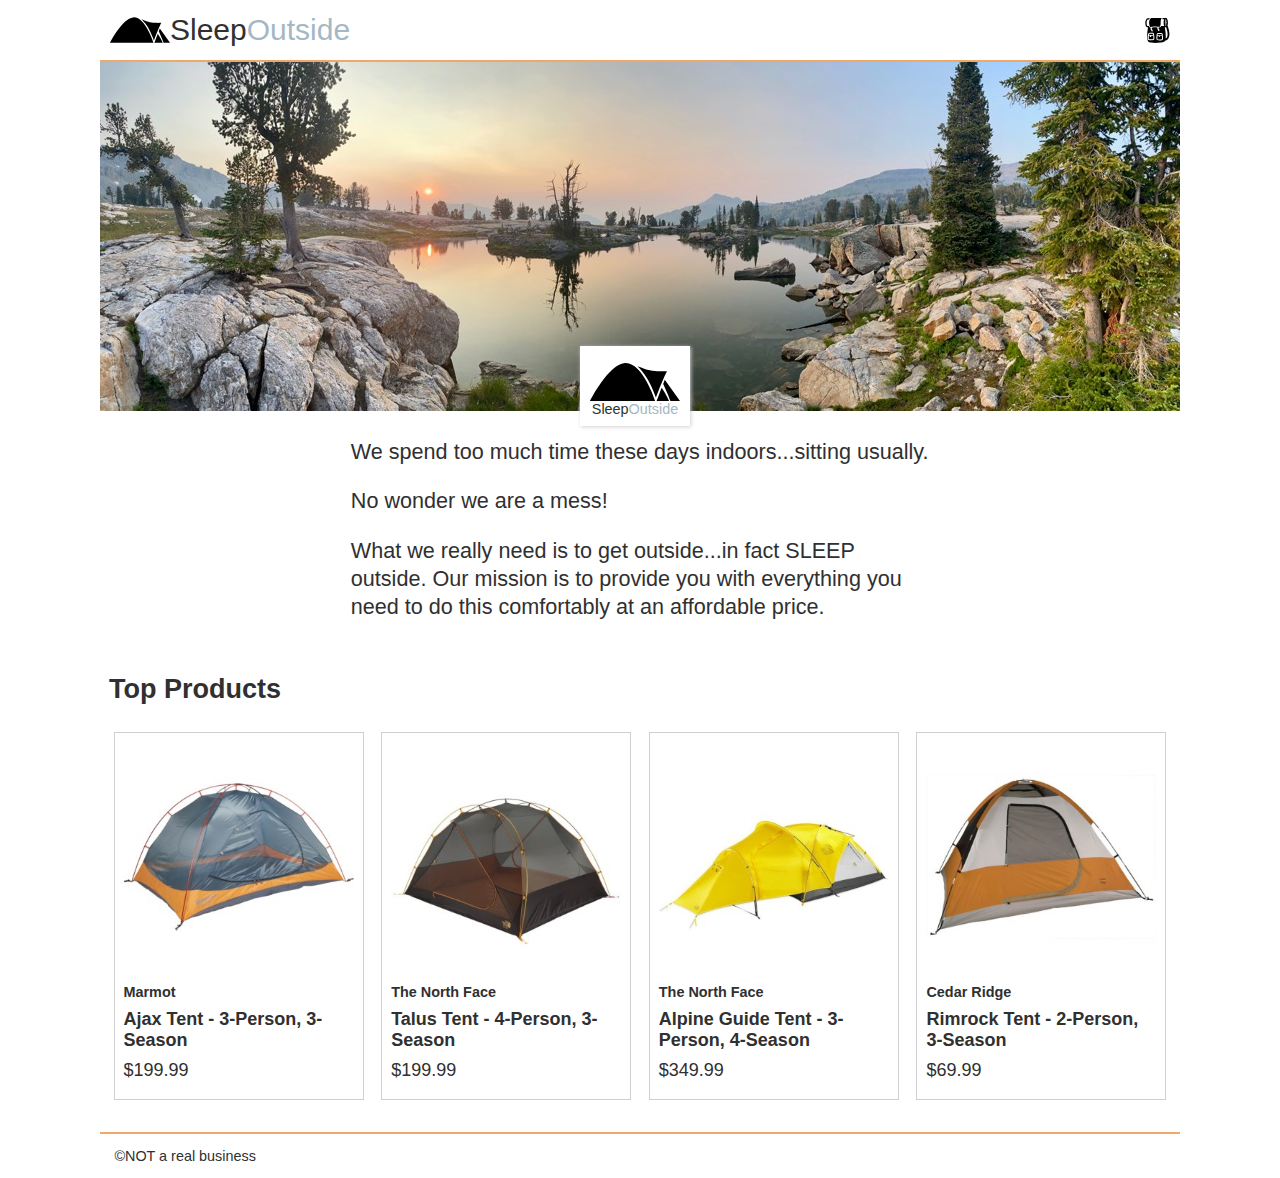
<file: index.html>
<!DOCTYPE html>
<html lang="en">
  <head>
    <meta charset="UTF-8" />
    <meta name="viewport" content="width=device-width, initial-scale=1.0" />
    <title>Sleep Outside | Home</title>
    
    <link rel="stylesheet" href="/assets/style.57116ca4.css">
  </head>
  <body>
    <header class="divider">
      <div class="logo">
        <img src="/assets/noun_Tent_2517.69431397.svg" alt="tent image for logo">
        <a href="index.html"> Sleep<span class="highlight">Outside</span></a>
      </div>
      <div class="cart">
        <a href="/cart/">
          
          <svg xmlns="http://www.w3.org/2000/svg" viewBox="0 0 100 100">
            <path d="M18.9 32.6c1.1 2.4 2.5 3.3 5.4 3.3 1.6 0 3.6-0.3 5.9-0.6 3.2-0.5 6.9-1 11.2-1 2.1 0 4.3 0.1 6.4 0.3 2.1 0.1 4.2 0.3 6.1 0.3 3.2 0 5.2-0.4 5.9-1.2 2.7-2.7 2.8-8.8 2.9-14.6 0.1-6.7 0.2-14.5 4.6-18.7 -0.5 0-1 0-1.6 0 -14.2 0-37.5 0-41.1 0C15.6 6.2 14.9 23.6 18.9 32.6z"/>
              <path d="M90.1 29.7c1-3.3 1.5-7.3 1.5-11.2 0-9-2.7-18.8-8.6-18.8 -0.1 0-0.2 0-0.3 0L77.8-0.1c-0.3 0.2-0.8 0.3-1.1 0.4 0 0 0 0 0 0 -0.2 0-0.3 0-0.4 0 -4.5 0.1-7 1.8-8.4 4.9l8.9-0.1c-1.6 3.6-2.4 8.7-2.4 13.5 0 4.9 0.8 9.9 2.5 13.6l-12.3 0c-0.2 0.4-0.4 0.8-0.6 1.2 -0.2 0.4-0.4 0.7-0.6 1.1 -0.1 0.1-0.1 0.2-0.2 0.3 -0.3 0.4-0.5 0.7-0.9 1.1 0 0 0 0 0 0 0 0-0.1 0.1-0.1 0.1 -0.1 0.1-0.2 0.2-0.4 0.3 -0.2 0.1-0.4 0.3-0.6 0.4 0 0 0 0 0 0 -0.4 0.2-0.9 0.4-1.4 0.6 -1.3 0.4-2.9 0.6-4.9 0.7 -0.5 1.5-1.1 4.1 0 5.5l3.1 3.9 0 0.8c0 2.8-2.3 4.8-2.8 5.2l-3-3.8c0.3-0.2 0.5-0.5 0.7-0.8l-1.8-2.3c-2.2-2.7-1.8-6.3-1.2-8.7 -0.7 0-1.4-0.1-2-0.1 -2.1-0.1-4.3-0.3-6.2-0.3 -4.1 0-7.7 0.5-10.8 1 -1 0.2-2 0.3-3 0.4 -0.5 1.5-1.2 4.4-0.1 5.9l3.1 4 0 0.8c0 2.8-2.3 4.8-2.8 5.2l-3.1-3.8c0.3-0.2 0.6-0.6 0.7-0.9l-1.8-2.4c-2.1-2.8-1.8-6.3-1.2-8.7 -1.6-0.2-2.9-0.8-4-1.7h0c-0.8-0.6-1.4-1.4-2-2.4 -0.1-0.1-0.2-0.3-0.2-0.5 -0.1-0.2-0.2-0.4-0.3-0.6 -0.3-0.6-0.5-1.2-0.7-1.8l-5.6 0c-1-0.3-3.5-4.8-3.5-13.2 0-8.1 3.7-13.1 4.9-13.2L16.4 5.6c0.9-1.9 2-3.7 3.4-5.2L11.2 0.5c-5.4 0-10.1 8.6-10.1 18.4 0 8.9 2.7 18.4 8.6 18.4h2.4c-1.8 10.7-6.6 43 0.4 56.5 0.7 1.4 4.3 3.4 12.2 4.6 20.2 3.1 49.8-0.5 54.6-5.3 0.7-0.7 1.3-1.7 1.8-2.9 2-0.3 8.2-1.7 12.4-8.4C100.1 71.5 98.9 53.9 90.1 29.7zM35.6 87.1c-2.6 2-10.5 2.1-12.1 2.1 0 0 0 0 0 0 -3.9 0-9-0.4-10.8-2.3 -2.6-2.7-1.5-13-0.6-19.1 -0.1-1.9 0-5.8 2.2-7.2 1.9-1.2 8.7-1.3 11.6-1.3 6.4 0 7.4 0.6 7.8 0.9 3 1.8 3.1 5.6 2.6 7.8C37.7 75.5 38.6 84.8 35.6 87.1zM70.1 87.5c-2.6 2-10.5 2.1-12.1 2.1 0 0 0 0 0 0 -3.9 0-9-0.4-10.8-2.3 -2.6-2.7-1.5-13-0.6-19.1 -0.1-1.9 0-5.8 2.2-7.2 1.9-1.2 8.7-1.3 11.6-1.3 6.4 0 7.4 0.6 7.8 0.9 3 1.8 3.1 5.6 2.6 7.8C72.2 76 73.1 85.3 70.1 87.5zM85.9 12.3c-0.6-1.3-1.3-2.2-1.9-2.5 -0.5-0.3-1-0.3-1.4 0 -1.7 1.1-3.2 12.2-0.6 17.9 0.4 0.9 0.9 1.1 1.3 1.1 0.1 0 0.2 0 0.3 0 1.8-0.5 2.1-6.2 1.7-8.6l-1.6 0.2c0.3 2.2 0 5.1-0.4 6.3 -2.1-5.3-0.8-14.1 0.1-15.5 0.8 0.6 2.2 3.5 3.1 8 -0.1 7.9-2.4 12.3-3.4 12.8 -1-0.5-3.4-5.2-3.4-13.5 0-8.3 2.4-13 3.4-13.5C83.7 5.4 85.1 7.9 85.9 12.3zM87.3 77.7c-1.4 2.3-3.1 3.6-4.6 4.3 1.2-12.2-1-31-3.5-44.7h3.3c0.1 0 0.3 0 0.4 0 0.6 0 1.2-0.1 1.8-0.4C92.8 60.7 90.7 72.2 87.3 77.7z"/>
              <path d="M24.7 71v5h-5.2v-5.4c-1.4-0.3-2.7-0.6-3.7-0.9 -0.9 6.8-1.1 13.3-0.3 14.5 0.4 0.3 2.9 1.1 8 1.1h0c5 0 8.8-0.7 9.7-1.3 0.8-1.3 0.6-7.7-0.4-14.4C30.7 70.1 27.5 70.8 24.7 71z"/>
              <path d="M58.8 68.9c2.9-0.1 6.4-0.9 8.3-1.4 0.1-0.8 0.3-2.8-0.7-3.5 -0.5-0.2-2.5-0.4-5.9-0.4 -4.9 0-8.6 0.4-9.5 0.7 -0.3 0.5-0.5 1.9-0.5 3.3C52.5 68.1 56 69 58.8 68.9z"/>
              <path d="M24.3 68.4c2.9-0.1 6.4-0.9 8.3-1.4 0.1-0.8 0.3-2.8-0.7-3.5 -0.5-0.2-2.5-0.4-5.9-0.4 -4.9 0-8.6 0.4-9.5 0.7 -0.3 0.5-0.5 1.9-0.5 3.3C18 67.7 21.5 68.6 24.3 68.4z"/>
              <path d="M60.1 71.4v3.3h-5.2v-3.4c-1.7-0.3-3.3-0.7-4.6-1 -0.9 6.8-1.1 13.3-0.3 14.5 0.4 0.3 2.9 1.1 8 1.1h0c5 0 8.8-0.7 9.7-1.3 0.8-1.3 0.6-7.7-0.4-14.4C65.5 70.5 62.7 71.1 60.1 71.4z"/>
        
            <!-- <text x="0" y="115" fill="#000000" font-size="5px" font-weight="bold" font-family="'Helvetica Neue', Helvetica, Arial-Unicode, Arial, Sans-serif">Created by Natalia Woodroffe</text>
            <text x="0" y="120" fill="#000000" font-size="5px" font-weight="bold" font-family="'Helvetica Neue', Helvetica, Arial-Unicode, Arial, Sans-serif">from the Noun Project</text> -->
          </svg>
        </a>
      </div>
    </header>
    <main class="divider">
      <div class="hero">
        <img
          src="/assets/banner-sm.235c9621.jpg"
          srcset="/assets/banner-sm.235c9621.jpg 500w, /assets/banner.e1e2608c.jpg "
          alt="image of a high mountain lake"
        />
        <div class="logo logo--square">
          <img src="/assets/noun_Tent_2517.69431397.svg" alt="tent image for logo">
          <div>Sleep<span class="highlight">Outside</span></div>
        </div>
      </div>
      <section class="mission">
        <p>We spend too much time these days indoors...sitting usually.</p>
        <p>No wonder we are a mess!</p>
        <p>
          What we really need is to get outside...in fact SLEEP outside. Our
          mission is to provide you with everything you need to do this
          comfortably at an affordable price.
        </p>
      </section>
      <section class="products">
        <h2>Top Products</h2>
        <ul class="product-list">
          <li class="product-card">
            <a href="product_pages/marmot-ajax-3.html">
            <img
              src="/assets/marmot-ajax-tent-3-person-3-season-in-pale-pumpkin-terracotta~p~880rr_01~320.27f55658.jpg"
              alt="Marmot Ajax tent"
            />
            <h3 class="card__brand">Marmot</h3>
            <h2 class="card__name">Ajax Tent - 3-Person, 3-Season</h2>
            <p class="product-card__price">$199.99</p></a>
          </li>
          <li class="product-card">
            <a href="product_pages/northface-talus-4.html">
            <img
              src="/assets/the-north-face-talus-tent-4-person-3-season-in-golden-oak-saffron-yellow~p~985rf_01~320.6c559e0e.jpg"
              alt="Talus Tent - 4-Person, 3-Season"
            />
            <h3 class="card__brand">The North Face</h3>
            <h2 class="card__name">Talus Tent - 4-Person, 3-Season</h2>
            <p class="product-card__price">$199.99</p></a>
            </li>
          </li>
          <li class="product-card">
            <a href="product_pages/northface-alpine-3.html">
            <img
              src="/assets/the-north-face-alpine-guide-tent-3-person-4-season-in-canary-yellow-high-rise-grey~p~985pr_01~320.f9037080.jpg"
              alt="Alpine Guide Tent - 3-Person, 4-Season"
            />
            <h3 class="card__brand">The North Face</h3>
            <h2 class="card__name">
              Alpine Guide Tent - 3-Person, 4-Season
            </h2>
            <p class="product-card__price">$349.99</p></a>
          </li>
          <li class="product-card">
            <a href="product_pages/cedar-ridge-rimrock-2.html">
            <img
              src="/assets/cedar-ridge-rimrock-tent-2-person-3-season-in-rust-clay~p~344yj_01~320.05653dfd.jpg"
              alt="Rimrock Tent - 2-Person, 3-Season"
            />
            <h3 class="card__brand">Cedar Ridge</h3>
            <h2 class="card__name">
              Rimrock Tent - 2-Person, 3-Season
            </h2>
            <p class="product-card__price">$69.99</p></a>
          </li>
        </ul>
      </section>
    </main>
    <footer>&copy;NOT a real business</footer>
  </body>
</html>
</file>
<file: assets/style.57116ca4.css>
:root{--font-body: Arial, Helvetica, sans-serif;--font-headline: Haettenschweiler, "Arial Narrow Bold", sans-serif;--primary-color: #f0a868;--secondary-color: #525b0f;--tertiary-color: #a4b8c4;--light-grey: #d0d0d0;--dark-grey: #303030;--font-base: 18px;--small-font: .8em;--large-font: 1.2em}*{box-sizing:border-box}body{margin:0;font-family:var(--font-body);font-size:var(--font-base);color:var(--dark-grey)}img{max-width:100%}header{display:flex;justify-content:space-between;padding:0 10px}.logo{line-height:60px;width:245px;overflow:hidden;display:flex;font-size:30px;text-align:right;font-family:var(--font-headline)}.logo img{width:60px;height:60px}.logo a{text-decoration:none;color:var(--font-body)}.hero{position:relative}.hero .logo{position:absolute;left:calc(50% - 60px);bottom:-10px;background-color:#fff}.logo--square{font-size:var(--small-font);width:110px;height:80px;flex-direction:column;align-items:flex-end;box-shadow:1px 1px 4px var(--light-grey);justify-content:center;align-items:center;line-height:1}.logo--square img{width:90px;height:90px;margin-top:-1.3em}.logo--square>div{margin-top:-1.7em}.highlight{color:var(--tertiary-color)}button{padding:.5em 2em;background-color:var(--secondary-color);color:#fff;margin:auto;display:block;border:0;font-size:var(--large-font)}.divider{border-bottom:2px solid var(--primary-color)}.cart{padding-top:1em;position:relative;text-align:center}.cart svg{width:25px}.cart:hover svg{fill:gray}.mission{padding:0 .5em;line-height:1.3;max-width:600px;margin:auto}.products{padding:.5em}.product-list{display:flex;flex-flow:row wrap;justify-content:space-between;list-style-type:none;padding:0}.product-list a{text-decoration:none;color:var(--dark-grey)}.product-card{flex:1 1 45%;margin:.25em;padding:.5em;border:1px solid var(--light-grey);max-width:250px}.product-card h2,.product-card h3,.product-card p{margin:.5em 0}.card__brand{font-size:var(--small-font)}.card__name{font-size:1em}.product-detail{padding:1em;max-width:500px;margin:auto}.product-detail img{width:100%}.cart-card{display:grid;grid-template-columns:25% auto 15%;font-size:var(--small-font);align-items:center}.cart-card__image{grid-row:1/3;grid-column:1}.cart-card p{margin-top:0}.cart-card .card__name{grid-row:1;grid-column:2}.cart-card__color{grid-row:2;grid-column:2}.cart-card__quantity{grid-row:1;grid-column:3}.cart-card__price{grid-row:2;grid-column:3}@media screen and (min-width: 500px){body{max-width:1080px;margin:auto}.mission{font-size:1.2em}.cart-card{font-size:inherit;grid-template-columns:150px auto 15%}}footer{font-size:var(--small-font);padding:1em}
</file>
